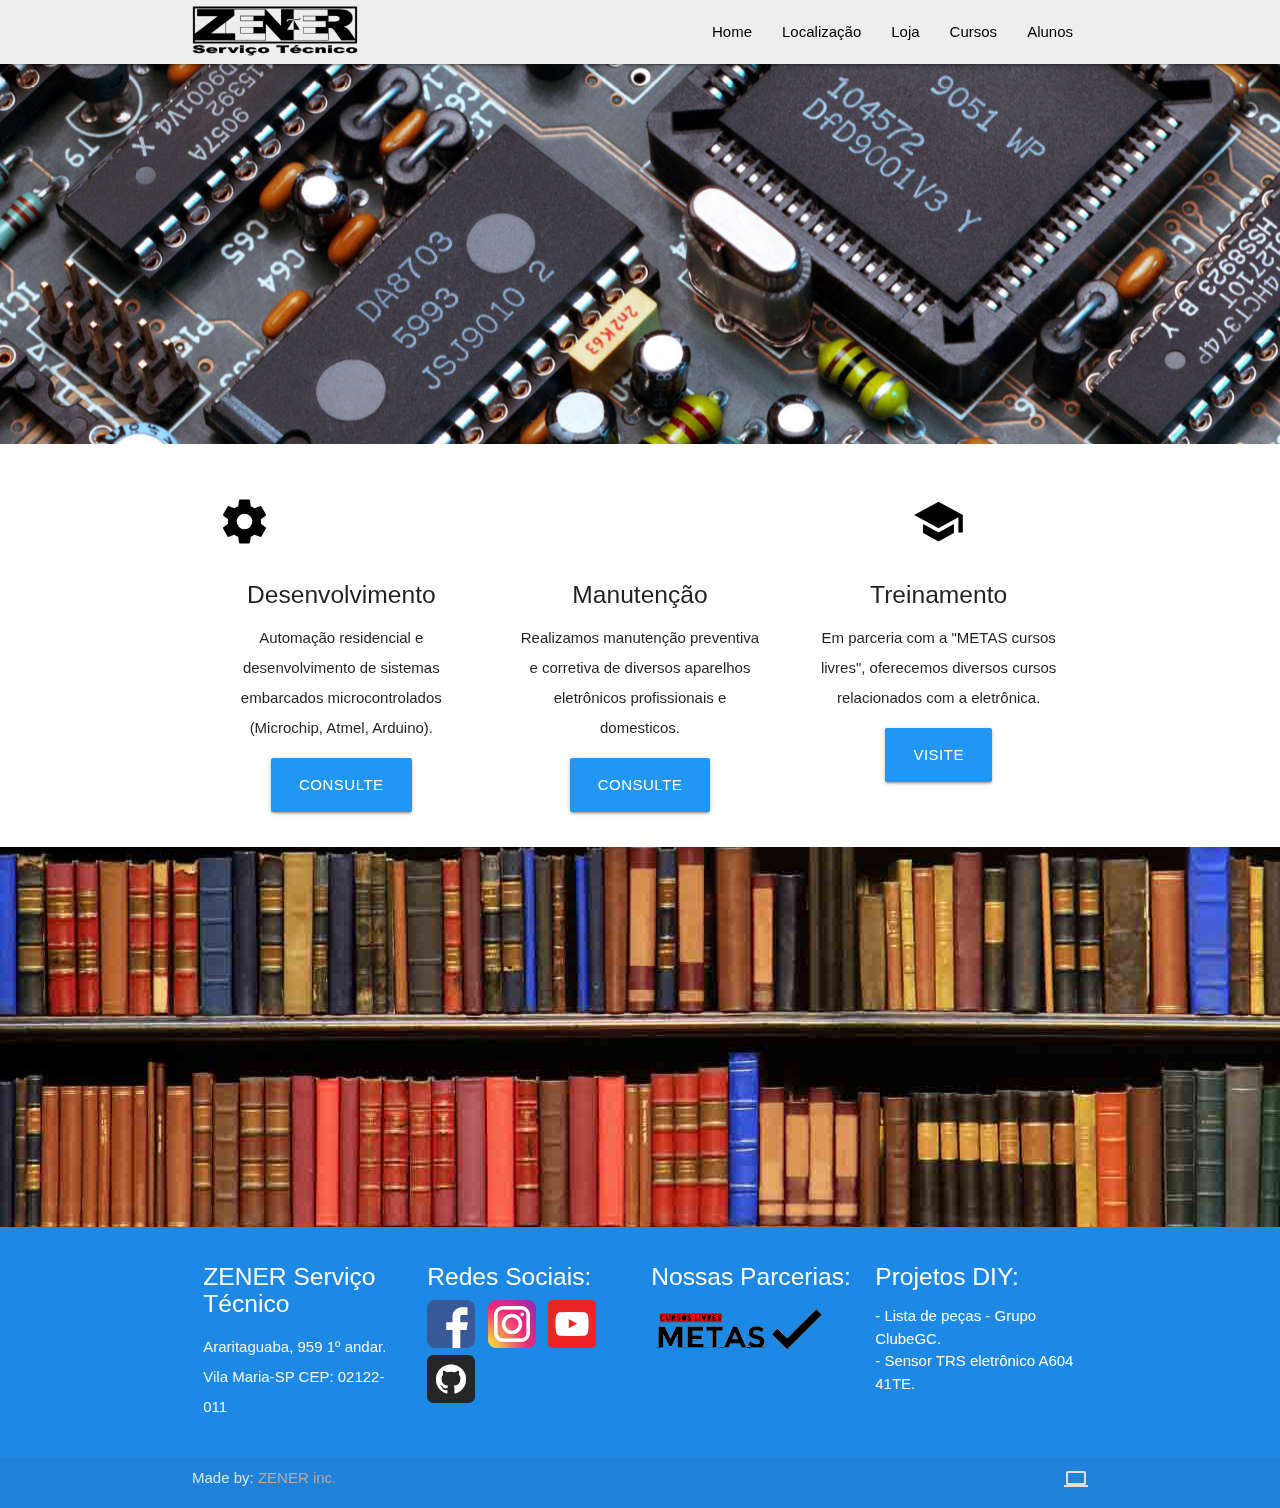
<file: index.html>
<!DOCTYPE html>
<html lang="pt-br">
<head>
  <meta http-equiv="Content-Type" content="text/html; charset=UTF-8"/>
  <meta name="viewport" content="width=device-width, initial-scale=1"/>
  <link rel="icon" href="favicon.png" sizes="32x32">
  <title>ZENER Serviço Técnico</title>
  <!-- CSS  -->
  <link href="https://fonts.googleapis.com/icon?family=Material+Icons" rel="stylesheet">
  <link href="css/materialize.css" type="text/css" rel="stylesheet" media="screen,projection"/>
  <link href="css/style.css" type="text/css" rel="stylesheet" media="screen,projection"/>
  <meta name="google-adsense-account" content="ca-pub-1745276745551762">
  <!-- Google tag (gtag.js) -->
<script async src="https://www.googletagmanager.com/gtag/js?id=G-77EPLT671Z"></script>
<script>
  window.dataLayer = window.dataLayer || [];
  function gtag(){dataLayer.push(arguments);}
  gtag('js', new Date());
  gtag('config', 'G-77EPLT671Z');
</script>
</head>
<body>
<div class="navbar-fixed">
  <nav class="grey lighten-3" role="navigation">
    <div class="nav-wrapper container">
      <a id="logo-container" href="#" class="brand-logo"><img alt="" src="zener_preto.png"></a>
      <ul class="right hide-on-med-and-down">
        <li><a href="../">Home</a></li>
        <li><a href="../localiza/">Localização</a></li>
        <li><a href="../loja">Loja</a></li>
        <li><a href="http://zenertec.duckdns.org:8008/moodle/">Cursos</a></li>
        <li><a href="http://zenertec.duckdns.org:8008/moodle/login/">Alunos</a></li>
      </ul>
      <a href="#" data-target="nav-mobile" class="sidenav-trigger black-text"><i class="material-icons">menu</i></a>
    </div>
  </nav>
</div>
 	  <ul id="nav-mobile" class="sidenav">
        <li><a href="../">Home</a></li>
        <li><a href="../localiza/">Localização</a></li>
        <li><a href="../loja">Loja</a></li>
        <li><a href="http://zenertec.duckdns.org:8008/moodle/">Cursos</a></li>
        <li><a href="http://zenertec.duckdns.org:8008/moodle/login/">Alunos</a></li>
      </ul>  <div id="index-banner" class="parallax-container valign-wrapper">
    <div class="section no-pad-bot">
      <div class="container">
        <div class="row center">
        <!-- 
          <h5 class="header col s12 light">Tecnologia</h5>
         -->
        </div>
      </div>
    </div>
    <div class="parallax"><img src="background1.jpg" alt="Unsplashed background img 1"></div>
  </div>


  <div class="container">
    <div class="section center">

      <!--   Icon Section   -->
      <div class="row">
        <div class="col s12 m4">
          <div class="icon-block">
            <h2 class="black-text"><i class="material-icons">settings_suggest</i></h2>
            <h5>Desenvolvimento</h5>
            <p class="light">Automação residencial e desenvolvimento de sistemas embarcados microcontrolados (Microchip, Atmel, Arduino).</p>
            <a href="https://api.whatsapp.com/send?phone=5511986219352" id="download-button" class="btn-large waves-effect waves-light blue">Consulte</a>
          </div>
        </div>

        <div class="col s12 m4">
          <div class="icon-block">
            <h2 class="black-text"><i class="material-icons">construction</i></h2>
            <h5>Manutenção</h5>
            <p class="light">Realizamos manutenção preventiva e corretiva de diversos aparelhos eletrônicos profissionais e domesticos.</p>
            <a href="https://api.whatsapp.com/send?phone=5511986219352" id="download-button" class="btn-large waves-effect waves-light blue">Consulte</a>
          </div>
        </div>

        <div class="col s12 m4">
          <div class="icon-block">
            <h2 class="black-text"><i class="material-icons">school</i></h2>
            <h5>Treinamento</h5>
            <p class="light">Em parceria com a "METAS cursos livres", oferecemos diversos cursos relacionados com a eletrônica.</p>
            <a href="http://zenertec.duckdns.org:8008/moodle/" id="download-button" class="btn-large waves-effect waves-light blue">Visite</a>
          </div>
        </div>
      </div>

    </div>
  </div>

  <div class="parallax-container valign-wrapper">
    <div class="section no-pad-bot">
      <div class="container">
        <div class="row center">
        <!-- 
          <h5 class="header col s12 light">Conhecimento</h5>
         -->
        </div>
      </div>
    </div>
    <div class="parallax"><img src="background2.jpg" alt="Unsplashed background img 2"></div>
  </div>
  <footer class="page-footer blue darken-1">
    <div class="container">
      <div class="row">
        <div class="col l3 s12">
          <h5 class="white-text">ZENER Serviço Técnico</h5>
          <p class="grey-text text-lighten-4">Araritaguaba, 959 1º andar. <br> Vila Maria-SP CEP: 02122-011</p>


        </div>
        <div class="col l3 s12">
          <h5 class="white-text">Redes Sociais:</h5>
          			<a href="https://web.facebook.com/zenerservitec"><img src="face.png"></a>&nbsp&nbsp
          			<a href="http://www.instagram.com/zenerservitec"><img src="insta.png"></a>&nbsp&nbsp
          			<a href="https://www.youtube.com/channel/UCY_xxL9vh6CUw9ws40qv7pQ"><img src="yutu.png"></a>&nbsp&nbsp
          			<a href="https://github.com/3du4rd0BM"><img src="github.png"></a>          			
        </div>
        <div class="col l3 s12">
          <h5 class="white-text">Nossas Parcerias:</h5>
          <ul>
            <li><img src="METAS CLARA TRANSPARENTE 50h.png"></li>
          </ul>
        </div>
        <div class="col l3 s12">
          <h5 class="white-text">Projetos DIY:</h5>
          <ul>
            <li><a class="white-text" href="../clubeGC">- Lista de peças - Grupo ClubeGC.</a></li>
            <li><a class="white-text" href="https://github.com/3du4rd0BM/Sensor-Eletronico-TRS-A604-41TE">- Sensor TRS eletrônico A604 41TE.</a></li>
          </ul>
        </div>
      </div>
    </div>
    <div class="footer-copyright">
      <div class="container">
      	Made by: <a class="brown-text text-lighten-3" href="http://zenertec.duckdns.org:8008">ZENER inc.</a>
      	<a class="grey-text text-lighten-2 right" href="#">
      		<i class="material-icons hide-on-med-and-up">smartphone</i>
      		<i class="material-icons hide-on-small-only hide-on-large-only">tablet</i>
      		<i class="material-icons hide-on-med-and-down">computer</i></a>
      </div>
    </div>
  </footer>


  <!--  Scripts-->
  <script src="https://code.jquery.com/jquery-2.1.1.min.js"></script>
  <script src="js/materialize.js"></script>
  <script src="js/init.js"></script>
  <script async src="https://pagead2.googlesyndication.com/pagead/js/adsbygoogle.js?client=ca-pub-1745276745551762"
     crossorigin="anonymous"></script>

  </body>
</html>
</file>
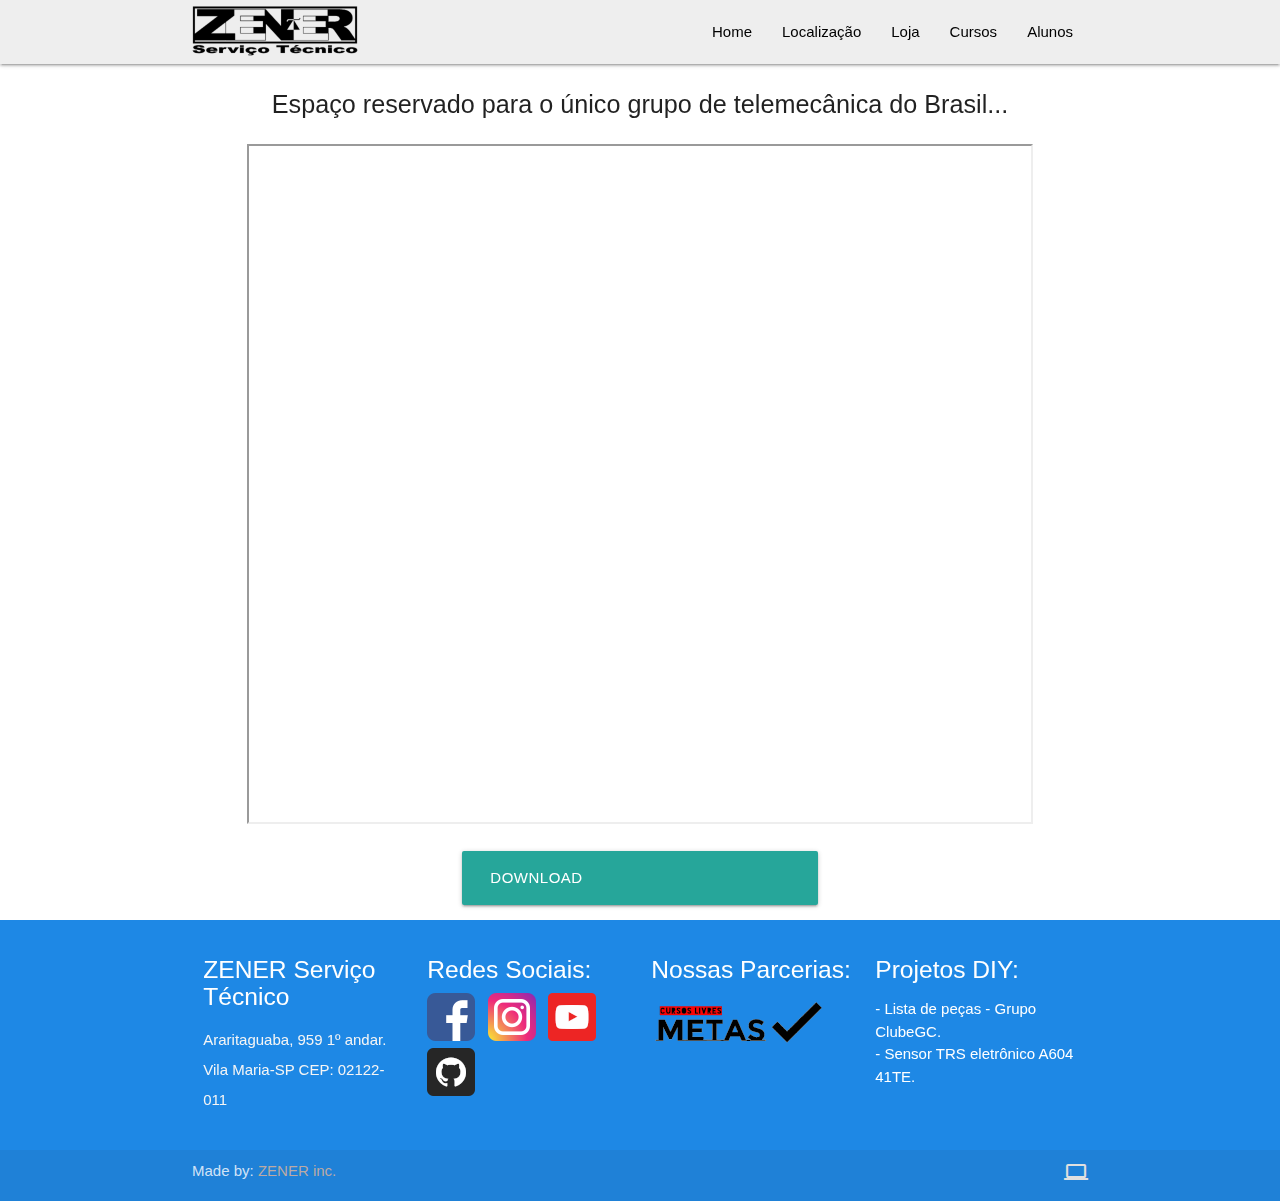
<file: clubeGC/index.html>
<!DOCTYPE html>
<html lang="pt-br">
<head>
  <meta http-equiv="Content-Type" content="text/html; charset=UTF-8"/>
  <meta name="viewport" content="width=device-width, initial-scale=1"/>
  <link rel="icon" href="../favicon.png" sizes="32x32">
  <title>ZENER Serviço Técnico</title>
  <!-- CSS  -->
  <link href="https://fonts.googleapis.com/icon?family=Material+Icons" rel="stylesheet">
  <link href="../css/materialize.css" type="text/css" rel="stylesheet" media="screen,projection"/>
  <link href="../css/style.css" type="text/css" rel="stylesheet" media="screen,projection"/>
  <meta name="google-adsense-account" content="ca-pub-1745276745551762">
  <!-- Google tag (gtag.js) -->
  <script async src="https://www.googletagmanager.com/gtag/js?id=G-77EPLT671Z"></script>
  <script>
    window.dataLayer = window.dataLayer || [];
    function gtag(){dataLayer.push(arguments);}
    gtag('js', new Date());
    gtag('config', 'G-77EPLT671Z');
  </script>
</head>
<body>
<div class="navbar-fixed">
  <nav class="grey lighten-3" role="navigation">
    <div class="nav-wrapper container">
      <a id="logo-container" href="#" class="brand-logo"><img alt="" src="../zener_preto.png"></a>
      <ul class="right hide-on-med-and-down">
        <li><a href="../">Home</a></li>
        <li><a href="../localiza/">Localização</a></li>
        <li><a href="../loja">Loja</a></li>
        <li><a href="http://zenertec.duckdns.org:8008/moodle/">Cursos</a></li>
        <li><a href="http://zenertec.duckdns.org:8008/moodle/login/">Alunos</a></li>
      </ul>
      <a href="#" data-target="nav-mobile" class="sidenav-trigger black-text"><i class="material-icons">menu</i></a>
    </div>
  </nav>
</div>
 	  <ul id="nav-mobile" class="sidenav">
        <li><a href="../">Home</a></li>
        <li><a href="../localiza/">Localização</a></li>
        <li><a href="../loja">Loja</a></li>
        <li><a href="http://zenertec.duckdns.org:8008/moodle/">Cursos</a></li>
        <li><a href="http://zenertec.duckdns.org:8008/moodle/login/">Alunos</a></li>
    </ul>
<!-- ------------------------------------------------------------------------------------------------------------------------ -->
  <div class="container center">
    <p class="flow-text">Espaço reservado para o único grupo de telemecânica do Brasil...</p>
    <div class="row center">
      <div class="col s12">
        <iframe src="https://drive.google.com/file/d/1ZiOyWGIn22EfIsT87KY9q95JgXOqoWfs/preview" width="90%" height="680" allow="autoplay"></iframe>
      </div>
    </div>
    <P>
      <a class="waves-effect waves-light btn-large" href="https://drive.usercontent.google.com/u/0/uc?id=1ZiOyWGIn22EfIsT87KY9q95JgXOqoWfs&export=download" target="_blank"><i class="material-icons right">download</i>Download</a>
    </P> 
  </div>
<!-- ------------------------------------------------------------------------------------------------------------------------ -->
<footer class="page-footer blue darken-1">
  <div class="container">
    <div class="row">
      <div class="col l3 s12">
        <h5 class="white-text">ZENER Serviço Técnico</h5>
        <p class="grey-text text-lighten-4">Araritaguaba, 959 1º andar. <br> Vila Maria-SP CEP: 02122-011</p>


      </div>
      <div class="col l3 s12">
        <h5 class="white-text">Redes Sociais:</h5>
              <a href="https://web.facebook.com/zenerservitec"><img src="../face.png"></a>&nbsp&nbsp
              <a href="http://www.instagram.com/zenerservitec"><img src="../insta.png"></a>&nbsp&nbsp
              <a href="https://www.youtube.com/channel/UCY_xxL9vh6CUw9ws40qv7pQ"><img src="../yutu.png"></a>&nbsp&nbsp
              <a href="https://github.com/3du4rd0BM"><img src="../github.png"></a>          			
      </div>
      <div class="col l3 s12">
        <h5 class="white-text">Nossas Parcerias:</h5>
        <ul>
          <li><img src="../METAS CLARA TRANSPARENTE 50h.png"></li>
        </ul>
      </div>
      <div class="col l3 s12">
        <h5 class="white-text">Projetos DIY:</h5>
        <ul>
          <li><a class="white-text" href="../clubeGC">- Lista de peças - Grupo ClubeGC.</a></li>
          <li><a class="white-text" href="https://github.com/3du4rd0BM/Sensor-Eletronico-TRS-A604-41TE">- Sensor TRS eletrônico A604 41TE.</a></li>
        </ul>
      </div>
    </div>
  </div>
  <div class="footer-copyright">
    <div class="container">
      Made by: <a class="brown-text text-lighten-3" href="http://zenertec.duckdns.org:8008">ZENER inc.</a>
      <a class="grey-text text-lighten-2 right" href="#">
        <i class="material-icons hide-on-med-and-up">smartphone</i>
        <i class="material-icons hide-on-small-only hide-on-large-only">tablet</i>
        <i class="material-icons hide-on-med-and-down">computer</i></a>
    </div>
  </div>
</footer>


<!--  Scripts-->
<script src="https://code.jquery.com/jquery-2.1.1.min.js"></script>
<script src="../js/materialize.js"></script>
<script src="../js/init.js"></script>
<script async src="https://pagead2.googlesyndication.com/pagead/js/adsbygoogle.js?client=ca-pub-1745276745551762"
   crossorigin="anonymous"></script>

</body>
</html>
</file>
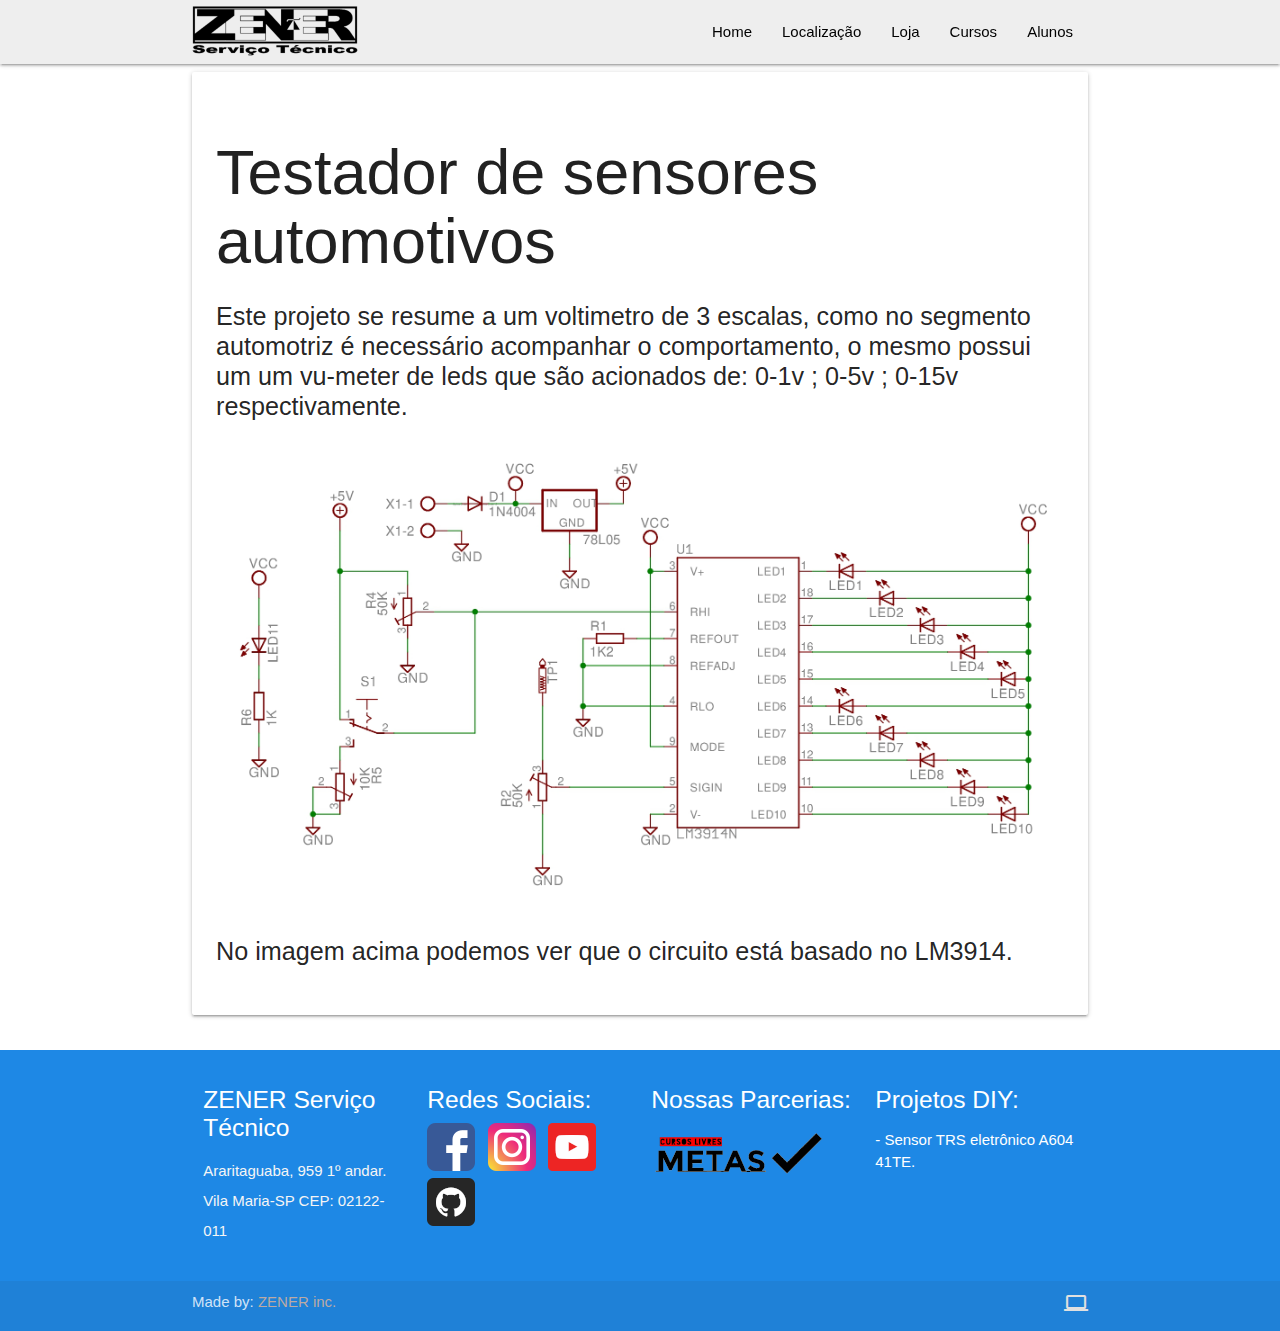
<file: lambda_tester/index.html>
<!DOCTYPE html>
<html lang="pt-br">
<head>
  <meta http-equiv="Content-Type" content="text/html; charset=UTF-8"/>
  <meta name="viewport" content="width=device-width, initial-scale=1"/>
  <link rel="icon" href="../favicon.png" sizes="32x32">
  <title>ZENER Serviço Técnico</title>
  <!-- CSS  -->
  <link href="https://fonts.googleapis.com/icon?family=Material+Icons" rel="stylesheet">
  <link href="../css/materialize.css" type="text/css" rel="stylesheet" media="screen,projection"/>
  <link href="../css/style.css" type="text/css" rel="stylesheet" media="screen,projection"/>
</head>
<body>
<div class="navbar-fixed">
  <nav class="grey lighten-3" role="navigation">
    <div class="nav-wrapper container">
      <a id="logo-container" href="#" class="brand-logo"><img alt="" src="../zener_preto.png"></a>
      <ul class="right hide-on-med-and-down">
        <li><a href="../">Home</a></li>
        <li><a href="../localiza/">Localização</a></li>
        <li><a href="https://zenertec.sualojaonline.app/">Loja</a></li>
        <li><a href="http://zenertec.duckdns.org:8008/moodle/">Cursos</a></li>
        <li><a href="http://zenertec.duckdns.org:8008/moodle/login/">Alunos</a></li>
      </ul>
      <a href="#" data-target="nav-mobile" class="sidenav-trigger black-text"><i class="material-icons">menu</i></a>
    </div>
  </nav>
</div>
 	  <ul id="nav-mobile" class="sidenav">
        <li><a href="../">Home</a></li>
        <li><a href="../localiza/">Localização</a></li>
        <li><a href="https://zenertec.sualojaonline.app/">Loja</a></li>
        <li><a href="http://zenertec.duckdns.org:8008/moodle/">Cursos</a></li>
        <li><a href="http://zenertec.duckdns.org:8008/moodle/login/">Alunos</a></li>
    </ul>

  <div class="container">
  	<!--CONTEUDO-->
    <div class="row">
      <div class="card-panel">
        <h1>Testador de sensores automotivos</h1>
        <p class="flow-text">
          Este projeto se resume a um voltimetro de 3 escalas, como no segmento automotriz é necessário acompanhar o comportamento, o mesmo possui um um vu-meter de leds que são acionados de: 0-1v ; 0-5v ; 0-15v respectivamente.
        </p>
        <img class="responsive-img" src="LM3914.jpg">
        <p class="flow-text">
          No imagem acima podemos ver que o circuito está basado no LM3914.
        </p>
      </div>
    </div>
    <!--CONTEUDO-->
  </div>
  <footer class="page-footer blue darken-1">
    <div class="container">
      <div class="row">
        <div class="col l3 s12">
          <h5 class="white-text">ZENER Serviço Técnico</h5>
          <p class="grey-text text-lighten-4">Araritaguaba, 959 1º andar. <br> Vila Maria-SP CEP: 02122-011</p>


        </div>
        <div class="col l3 s12">
          <h5 class="white-text">Redes Sociais:</h5>
          			<a href="https://web.facebook.com/zenerservitec"><img src="../face.png"></a>&nbsp&nbsp
          			<a href="http://www.instagram.com/zenerservitec"><img src="../insta.png"></a>&nbsp&nbsp
          			<a href="https://www.youtube.com/channel/UCY_xxL9vh6CUw9ws40qv7pQ"><img src="../yutu.png"></a>&nbsp&nbsp
          			<a href="https://github.com/3du4rd0BM"><img src="../github.png"></a>          			
        </div>
        <div class="col l3 s12">
          <h5 class="white-text">Nossas Parcerias:</h5>
          <ul>
            <li><img src="../METAS CLARA TRANSPARENTE 50h.png"></li>
          </ul>
        </div>
        <div class="col l3 s12">
          <h5 class="white-text">Projetos DIY:</h5>
          <ul>
            <li><a class="white-text" href="https://github.com/3du4rd0BM/Sensor-Eletronico-TRS-A604-41TE">- Sensor TRS eletrônico A604 41TE.</a></li>
          </ul>
        </div>
      </div>
    </div>
    <div class="footer-copyright">
      <div class="container">
      	Made by: <a class="brown-text text-lighten-3" href="http://zenertec.duckdns.org:8008">ZENER inc.</a>
      	<a class="grey-text text-lighten-2 right" href="#">
      		<i class="material-icons hide-on-med-and-up">smartphone</i>
      		<i class="material-icons hide-on-small-only hide-on-large-only">tablet</i>
      		<i class="material-icons hide-on-med-and-down">computer</i></a>
      </div>
    </div>
  </footer>


  <!--  Scripts-->
  <script src="https://code.jquery.com/jquery-2.1.1.min.js"></script>
  <script src="../js/materialize.js"></script>
  <script src="../js/init.js"></script>

  </body>
</html>
</file>
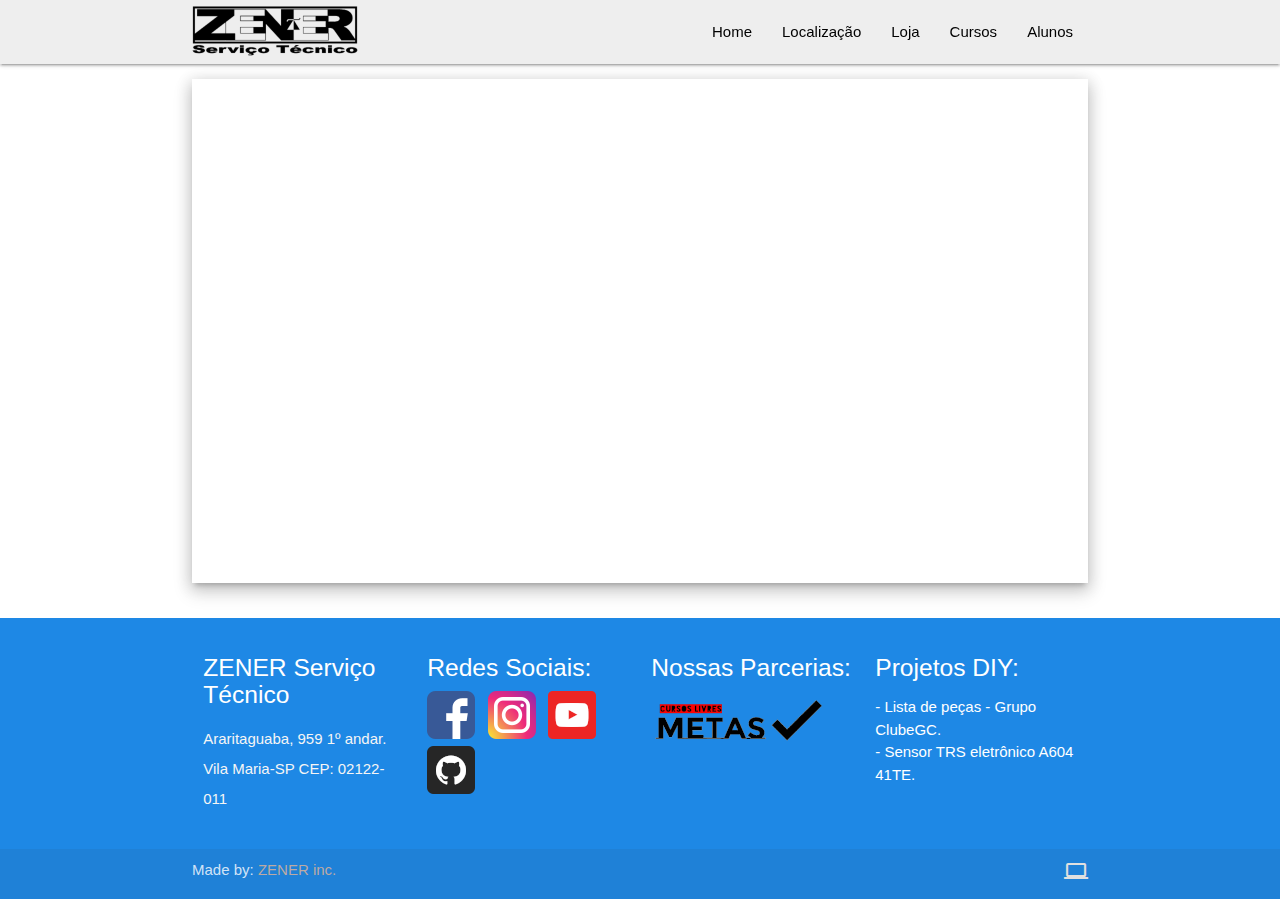
<file: localiza/index.html>
<!DOCTYPE html>
<html lang="pt-br">
<head>
  <meta http-equiv="Content-Type" content="text/html; charset=UTF-8"/>
  <meta name="viewport" content="width=device-width, initial-scale=1"/>
  <link rel="icon" href="../favicon.png" sizes="32x32">
  <title>ZENER Serviço Técnico</title>
  <!-- CSS  -->
  <link href="https://fonts.googleapis.com/icon?family=Material+Icons" rel="stylesheet">
  <link href="../css/materialize.css" type="text/css" rel="stylesheet" media="screen,projection"/>
  <link href="../css/style.css" type="text/css" rel="stylesheet" media="screen,projection"/>
  <meta name="google-adsense-account" content="ca-pub-1745276745551762">
  <!-- Google tag (gtag.js) -->
<script async src="https://www.googletagmanager.com/gtag/js?id=G-77EPLT671Z"></script>
<script>
  window.dataLayer = window.dataLayer || [];
  function gtag(){dataLayer.push(arguments);}
  gtag('js', new Date());
  gtag('config', 'G-77EPLT671Z');
</script>
</head>
<body>
<div class="navbar-fixed">
  <nav class="grey lighten-3" role="navigation">
    <div class="nav-wrapper container">
      <a id="logo-container" href="#" class="brand-logo"><img alt="" src="../zener_preto.png"></a>
      <ul class="right hide-on-med-and-down">
        <li><a href="../">Home</a></li>
        <li><a href="../localiza/">Localização</a></li>
        <li><a href="../loja">Loja</a></li>
        <li><a href="http://zenertec.duckdns.org:8008/moodle/">Cursos</a></li>
        <li><a href="http://zenertec.duckdns.org:8008/moodle/login/">Alunos</a></li>
      </ul>
      <a href="#" data-target="nav-mobile" class="sidenav-trigger black-text"><i class="material-icons">menu</i></a>
    </div>
  </nav>
</div>
 	  <ul id="nav-mobile" class="sidenav">
        <li><a href="../">Home</a></li>
        <li><a href="../localiza/">Localização</a></li>
        <li><a href="../loja">Loja</a></li>
        <li><a href="http://zenertec.duckdns.org:8008/moodle/">Cursos</a></li>
        <li><a href="http://zenertec.duckdns.org:8008/moodle/login/">Alunos</a></li>
      </ul>
  <div class="container center">
  	<div class="section">
  		<div class="row">
  			<div class="video-container hide-on-small-only z-depth-3">
            <iframe
            	src="https://www.google.com/maps/embed?pb=!1m18!1m12!1m3!1d3658.5391529785443!2d-46.586634223977455!3d-23.51310317883303!2m3!1f0!2f0!3f0!3m2!1i1024!2i768!4f13.1!3m3!1m2!1s0x94ce5f378c6b4841%3A0x92bc6b334d3c658e!2sR.%20Araritaguaba%2C%20959%20-%20Vila%20Maria%20Baixa%2C%20S%C3%A3o%20Paulo%20-%20SP%2C%2002122-011!5e0!3m2!1spt-BR!2sbr!4v1685862175777!5m2!1spt-BR!2sbr" 
            	width="600" 
            	height="450" 
            	style="border:0;" 
            	allowfullscreen="" 
            	loading="lazy" 
            	referrerpolicy="no-referrer-when-downgrade">
            </iframe>
        </div>
        <div class="hide-on-med-and-up center">
            <iframe
              class="z-depth-3"
            	src="https://www.google.com/maps/embed?pb=!1m18!1m12!1m3!1d3658.5391529785443!2d-46.586634223977455!3d-23.51310317883303!2m3!1f0!2f0!3f0!3m2!1i1024!2i768!4f13.1!3m3!1m2!1s0x94ce5f378c6b4841%3A0x92bc6b334d3c658e!2sR.%20Araritaguaba%2C%20959%20-%20Vila%20Maria%20Baixa%2C%20S%C3%A3o%20Paulo%20-%20SP%2C%2002122-011!5e0!3m2!1spt-BR!2sbr!4v1685862175777!5m2!1spt-BR!2sbr" 
            	width="380" 
            	height="580" 
            	style="border:0;" 
            	allowfullscreen="" 
            	loading="lazy" 
            	referrerpolicy="no-referrer-when-downgrade">
            </iframe>
        </div>
  		</div>
     </div>
  </div>
  <footer class="page-footer blue darken-1">
    <div class="container">
      <div class="row">
        <div class="col l3 s12">
          <h5 class="white-text">ZENER Serviço Técnico</h5>
          <p class="grey-text text-lighten-4">Araritaguaba, 959 1º andar. <br> Vila Maria-SP CEP: 02122-011</p>


        </div>
        <div class="col l3 s12">
          <h5 class="white-text">Redes Sociais:</h5>
          			<a href="https://web.facebook.com/zenerservitec"><img src="../face.png"></a>&nbsp&nbsp
          			<a href="http://www.instagram.com/zenerservitec"><img src="../insta.png"></a>&nbsp&nbsp
          			<a href="https://www.youtube.com/channel/UCY_xxL9vh6CUw9ws40qv7pQ"><img src="../yutu.png"></a>&nbsp&nbsp
          			<a href="https://github.com/3du4rd0BM"><img src="../github.png"></a>          			
        </div>
        <div class="col l3 s12">
          <h5 class="white-text">Nossas Parcerias:</h5>
          <ul>
            <li><img src="../METAS CLARA TRANSPARENTE 50h.png"></li>
          </ul>
        </div>
        <div class="col l3 s12">
          <h5 class="white-text">Projetos DIY:</h5>
          <ul>
            <li><a class="white-text" href="../clubeGC">- Lista de peças - Grupo ClubeGC.</a></li>
            <li><a class="white-text" href="https://github.com/3du4rd0BM/Sensor-Eletronico-TRS-A604-41TE">- Sensor TRS eletrônico A604 41TE.</a></li>
          </ul>
        </div>
      </div>
    </div>
    <div class="footer-copyright">
      <div class="container">
      	Made by: <a class="brown-text text-lighten-3" href="http://zenertec.duckdns.org:8008">ZENER inc.</a>
      	<a class="grey-text text-lighten-2 right" href="#">
      		<i class="material-icons hide-on-med-and-up">smartphone</i>
      		<i class="material-icons hide-on-small-only hide-on-large-only">tablet</i>
      		<i class="material-icons hide-on-med-and-down">computer</i></a>
      </div>
    </div>
  </footer>


  <!--  Scripts-->
  <script src="https://code.jquery.com/jquery-2.1.1.min.js"></script>
  <script src="../js/materialize.js"></script>
  <script src="../js/init.js"></script>
  <script async src="https://pagead2.googlesyndication.com/pagead/js/adsbygoogle.js?client=ca-pub-1745276745551762"
     crossorigin="anonymous"></script>

  </body>
</html>
</file>
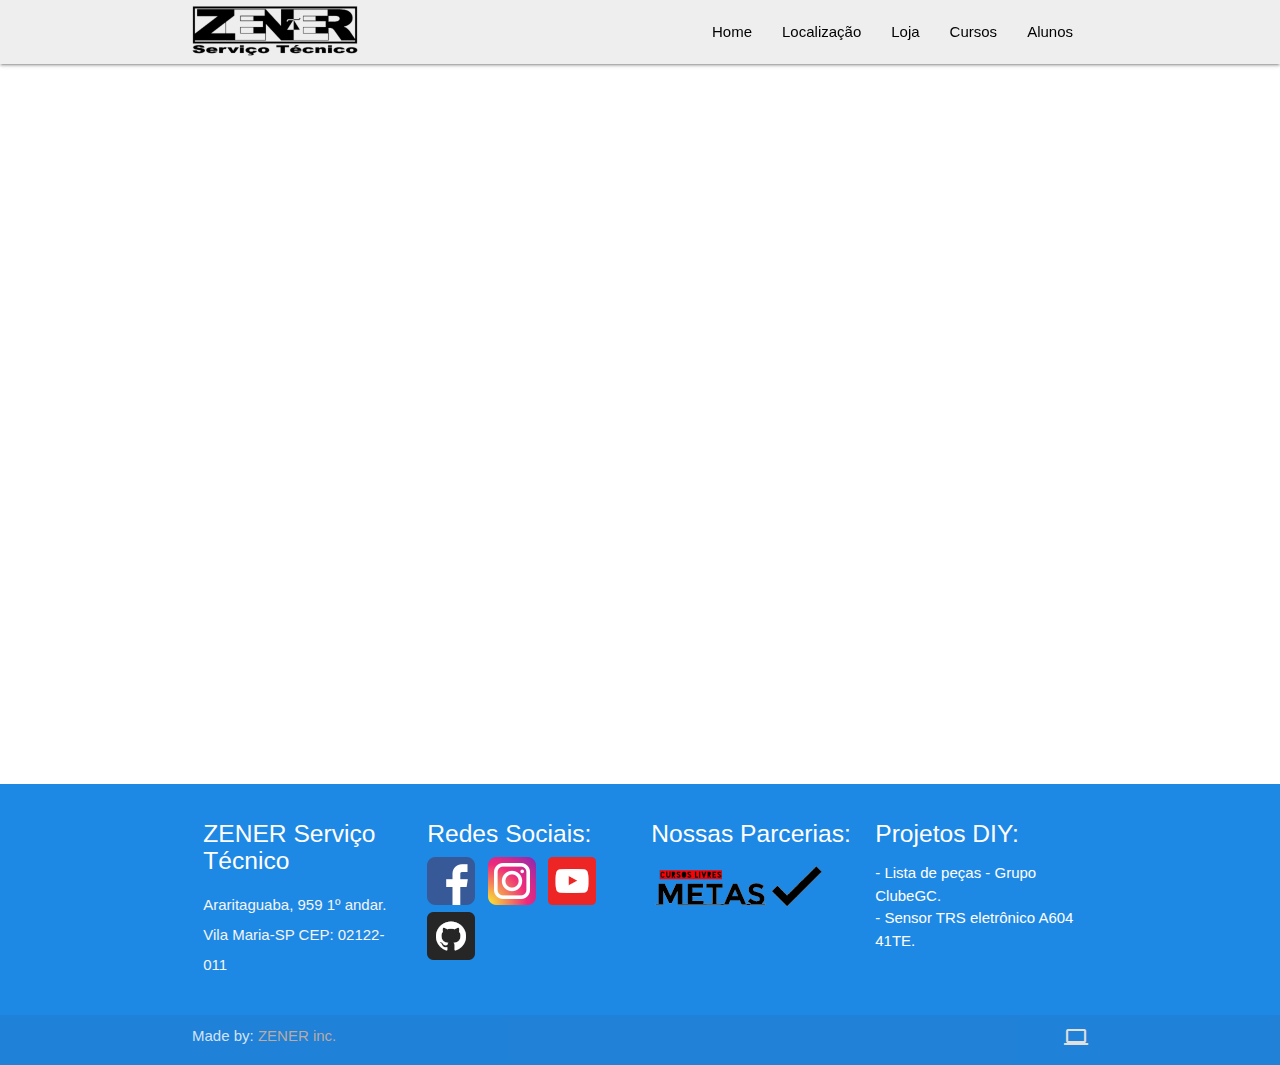
<file: loja/index.html>
<!DOCTYPE html>
<html lang="pt-br">
<head>
  <meta http-equiv="Content-Type" content="text/html; charset=UTF-8"/>
  <meta name="viewport" content="width=device-width, initial-scale=1"/>
  <link rel="icon" href="../favicon.png" sizes="32x32">
  <title>ZENER Serviço Técnico</title>
  <!-- CSS  -->
  <link href="https://fonts.googleapis.com/icon?family=Material+Icons" rel="stylesheet">
  <link href="../css/materialize.css" type="text/css" rel="stylesheet" media="screen,projection"/>
  <link href="../css/style.css" type="text/css" rel="stylesheet" media="screen,projection"/>
  <meta name="google-adsense-account" content="ca-pub-1745276745551762">
  <!-- Google tag (gtag.js) -->
<script async src="https://www.googletagmanager.com/gtag/js?id=G-77EPLT671Z"></script>
<script>
  window.dataLayer = window.dataLayer || [];
  function gtag(){dataLayer.push(arguments);}
  gtag('js', new Date());
  gtag('config', 'G-77EPLT671Z');
</script>
</head>
<body>
<div class="navbar-fixed">
  <nav class="grey lighten-3" role="navigation">
    <div class="nav-wrapper container">
      <a id="logo-container" href="#" class="brand-logo"><img alt="" src="../zener_preto.png"></a>
      <ul class="right hide-on-med-and-down">
        <li><a href="../">Home</a></li>
        <li><a href="../localiza/">Localização</a></li>
        <li><a href="../loja">Loja</a></li>
        <li><a href="http://zenertec.duckdns.org:8008/moodle/">Cursos</a></li>
        <li><a href="http://zenertec.duckdns.org:8008/moodle/login/">Alunos</a></li>
      </ul>
      <a href="#" data-target="nav-mobile" class="sidenav-trigger black-text"><i class="material-icons">menu</i></a>
    </div>
  </nav>
</div>
 	  <ul id="nav-mobile" class="sidenav">
        <li><a href="../">Home</a></li>
        <li><a href="../localiza/">Localização</a></li>
        <li><a href="../loja">Loja</a></li>
        <li><a href="http://zenertec.duckdns.org:8008/moodle/">Cursos</a></li>
        <li><a href="http://zenertec.duckdns.org:8008/moodle/login/">Alunos</a></li>
      </ul>
  <div class="video-container hide-on-small-only">
  			<iframe
          src="https://zenertec.sualojaonline.app/"
          title="loja"
          width="1270"
          height="1330"
          style="border:0;"
          allowfullscreen="" 
          loading="lazy" 
          referrerpolicy="no-referrer-when-downgrade">
          >
        </iframe>
  </div>
  <div class="center hide-on-med-and-up">
    <iframe
      src="https://zenertec.sualojaonline.app/"
      title="loja"
      width="400"
      height="680"
      style="border:0;"
      allowfullscreen="" 
      loading="lazy" 
      referrerpolicy="no-referrer-when-downgrade">
      >
    </iframe>
</div>

  <footer class="page-footer blue darken-1">
    <div class="container">
      <div class="row">
        <div class="col l3 s12">
          <h5 class="white-text">ZENER Serviço Técnico</h5>
          <p class="grey-text text-lighten-4">Araritaguaba, 959 1º andar. <br> Vila Maria-SP CEP: 02122-011</p>


        </div>
        <div class="col l3 s12">
          <h5 class="white-text">Redes Sociais:</h5>
          			<a href="https://web.facebook.com/zenerservitec"><img src="../face.png"></a>&nbsp&nbsp
          			<a href="http://www.instagram.com/zenerservitec"><img src="../insta.png"></a>&nbsp&nbsp
          			<a href="https://www.youtube.com/channel/UCY_xxL9vh6CUw9ws40qv7pQ"><img src="../yutu.png"></a>&nbsp&nbsp
          			<a href="https://github.com/3du4rd0BM"><img src="../github.png"></a>          			
        </div>
        <div class="col l3 s12">
          <h5 class="white-text">Nossas Parcerias:</h5>
          <ul>
            <li><img src="../METAS CLARA TRANSPARENTE 50h.png"></li>
          </ul>
        </div>
        <div class="col l3 s12">
          <h5 class="white-text">Projetos DIY:</h5>
          <ul>
            <li><a class="white-text" href="../clubeGC">- Lista de peças - Grupo ClubeGC.</a></li>
            <li><a class="white-text" href="https://github.com/3du4rd0BM/Sensor-Eletronico-TRS-A604-41TE">- Sensor TRS eletrônico A604 41TE.</a></li>
          </ul>
        </div>
      </div>
    </div>
    <div class="footer-copyright">
      <div class="container">
      	Made by: <a class="brown-text text-lighten-3" href="http://zenertec.duckdns.org:8008">ZENER inc.</a>
      	<a class="grey-text text-lighten-2 right" href="#">
      		<i class="material-icons hide-on-med-and-up">smartphone</i>
      		<i class="material-icons hide-on-small-only hide-on-large-only">tablet</i>
      		<i class="material-icons hide-on-med-and-down">computer</i></a>
      </div>
    </div>
  </footer>


  <!--  Scripts-->
  <script src="https://code.jquery.com/jquery-2.1.1.min.js"></script>
  <script src="../js/materialize.js"></script>
  <script src="../js/init.js"></script>
  <script async src="https://pagead2.googlesyndication.com/pagead/js/adsbygoogle.js?client=ca-pub-1745276745551762"
     crossorigin="anonymous"></script>

  </body>
</html>
</file>
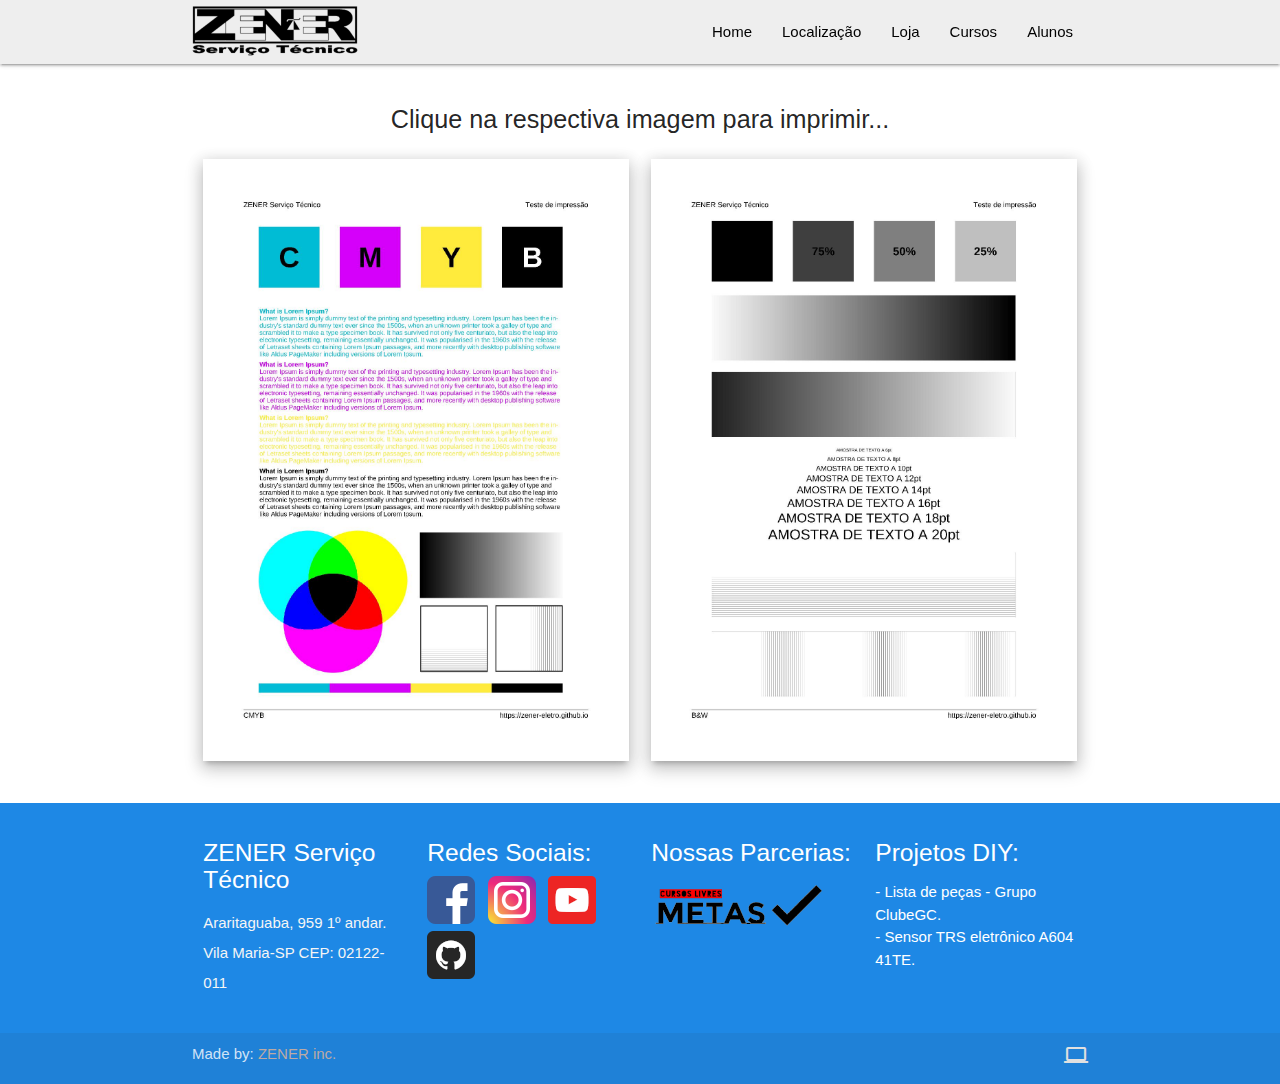
<file: printest/index.html>
<!DOCTYPE html>
<html lang="pt-br">
<head>
  <meta http-equiv="Content-Type" content="text/html; charset=UTF-8"/>
  <meta name="viewport" content="width=device-width, initial-scale=1"/>
  <link rel="icon" href="../favicon.png" sizes="32x32">
  <title>ZENER | Teste de Impressão</title>
  <!-- CSS  -->
  <link href="https://fonts.googleapis.com/icon?family=Material+Icons" rel="stylesheet">
  <link href="../css/materialize.css" type="text/css" rel="stylesheet" media="screen,projection"/>
  <link href="../css/style.css" type="text/css" rel="stylesheet" media="screen,projection"/>
  <meta name="google-adsense-account" content="ca-pub-1745276745551762">
  <!-- Google tag (gtag.js) -->
  <script async src="https://www.googletagmanager.com/gtag/js?id=G-77EPLT671Z"></script>
  <script>
    window.dataLayer = window.dataLayer || [];
    function gtag(){dataLayer.push(arguments);}
    gtag('js', new Date());
    gtag('config', 'G-77EPLT671Z');
  </script>
</head>
<body>
<div class="navbar-fixed">
  <nav class="grey lighten-3" role="navigation">
    <div class="nav-wrapper container">
      <a id="logo-container" href="#" class="brand-logo"><img alt="" src="../zener_preto.png"></a>
      <ul class="right hide-on-med-and-down">
        <li><a href="../">Home</a></li>
        <li><a href="../localiza/">Localização</a></li>
        <li><a href="../loja">Loja</a></li>
        <li><a href="http://zenertec.duckdns.org:8008/moodle/">Cursos</a></li>
        <li><a href="http://zenertec.duckdns.org:8008/moodle/login/">Alunos</a></li>
      </ul>
      <a href="#" data-target="nav-mobile" class="sidenav-trigger black-text"><i class="material-icons">menu</i></a>
    </div>
  </nav>
</div>
 	  <ul id="nav-mobile" class="sidenav">
        <li><a href="../">Home</a></li>
        <li><a href="../localiza/">Localização</a></li>
        <li><a href="../loja">Loja</a></li>
        <li><a href="http://zenertec.duckdns.org:8008/moodle/">Cursos</a></li>
        <li><a href="http://zenertec.duckdns.org:8008/moodle/login/">Alunos</a></li>
    </ul>
<!-- ------------------------------------------------------------------------------------------------------------------------ -->
  <div class="container">
    <div class="row section">
      <div class="col s12 center">
        <p class="flow-text">Clique na respectiva imagem para imprimir...</p>
      </div>
      <div class="col s12 m6">
        <a href="CMYB.pdf"><img class="responsive-img z-depth-3" src="CMYB.jpg"></a>
      </div>
      <div class="col s12 m6">
        <a href="B&W.pdf"><img class="responsive-img z-depth-3" src="B&W.jpg"></a>
      </div>
      
    </div>   
  </div> 
<!-- ------------------------------------------------------------------------------------------------------------------------ -->
  <footer class="page-footer blue darken-1">
    <div class="container">
      <div class="row">
        <div class="col l3 s12">
          <h5 class="white-text">ZENER Serviço Técnico</h5>
          <p class="grey-text text-lighten-4">Araritaguaba, 959 1º andar. <br> Vila Maria-SP CEP: 02122-011</p>


        </div>
        <div class="col l3 s12">
          <h5 class="white-text">Redes Sociais:</h5>
          			<a href="https://web.facebook.com/zenerservitec"><img src="../face.png"></a>&nbsp&nbsp
          			<a href="http://www.instagram.com/zenerservitec"><img src="../insta.png"></a>&nbsp&nbsp
          			<a href="https://www.youtube.com/channel/UCY_xxL9vh6CUw9ws40qv7pQ"><img src="../yutu.png"></a>&nbsp&nbsp
          			<a href="https://github.com/3du4rd0BM"><img src="../github.png"></a>          			
        </div>
        <div class="col l3 s12">
          <h5 class="white-text">Nossas Parcerias:</h5>
          <ul>
            <li><img src="../METAS CLARA TRANSPARENTE 50h.png"></li>
          </ul>
        </div>
        <div class="col l3 s12">
          <h5 class="white-text">Projetos DIY:</h5>
          <ul>
            <li><a class="white-text" href="../clubeGC">- Lista de peças - Grupo ClubeGC.</a></li>
            <li><a class="white-text" href="https://github.com/3du4rd0BM/Sensor-Eletronico-TRS-A604-41TE">- Sensor TRS eletrônico A604 41TE.</a></li>
          </ul>
        </div>
      </div>
    </div>
    <div class="footer-copyright">
      <div class="container">
      	Made by: <a class="brown-text text-lighten-3" href="http://zenertec.duckdns.org:8008">ZENER inc.</a>
      	<a class="grey-text text-lighten-2 right" href="#">
      		<i class="material-icons hide-on-med-and-up">smartphone</i>
      		<i class="material-icons hide-on-small-only hide-on-large-only">tablet</i>
      		<i class="material-icons hide-on-med-and-down">computer</i></a>
      </div>
    </div>
  </footer>


  <!--  Scripts-->
  <script src="https://code.jquery.com/jquery-2.1.1.min.js"></script>
  <script src="../js/materialize.js"></script>
  <script src="../js/init.js"></script>
  <script async src="https://pagead2.googlesyndication.com/pagead/js/adsbygoogle.js?client=ca-pub-1745276745551762"
     crossorigin="anonymous"></script>

  </body>
</html>
</file>
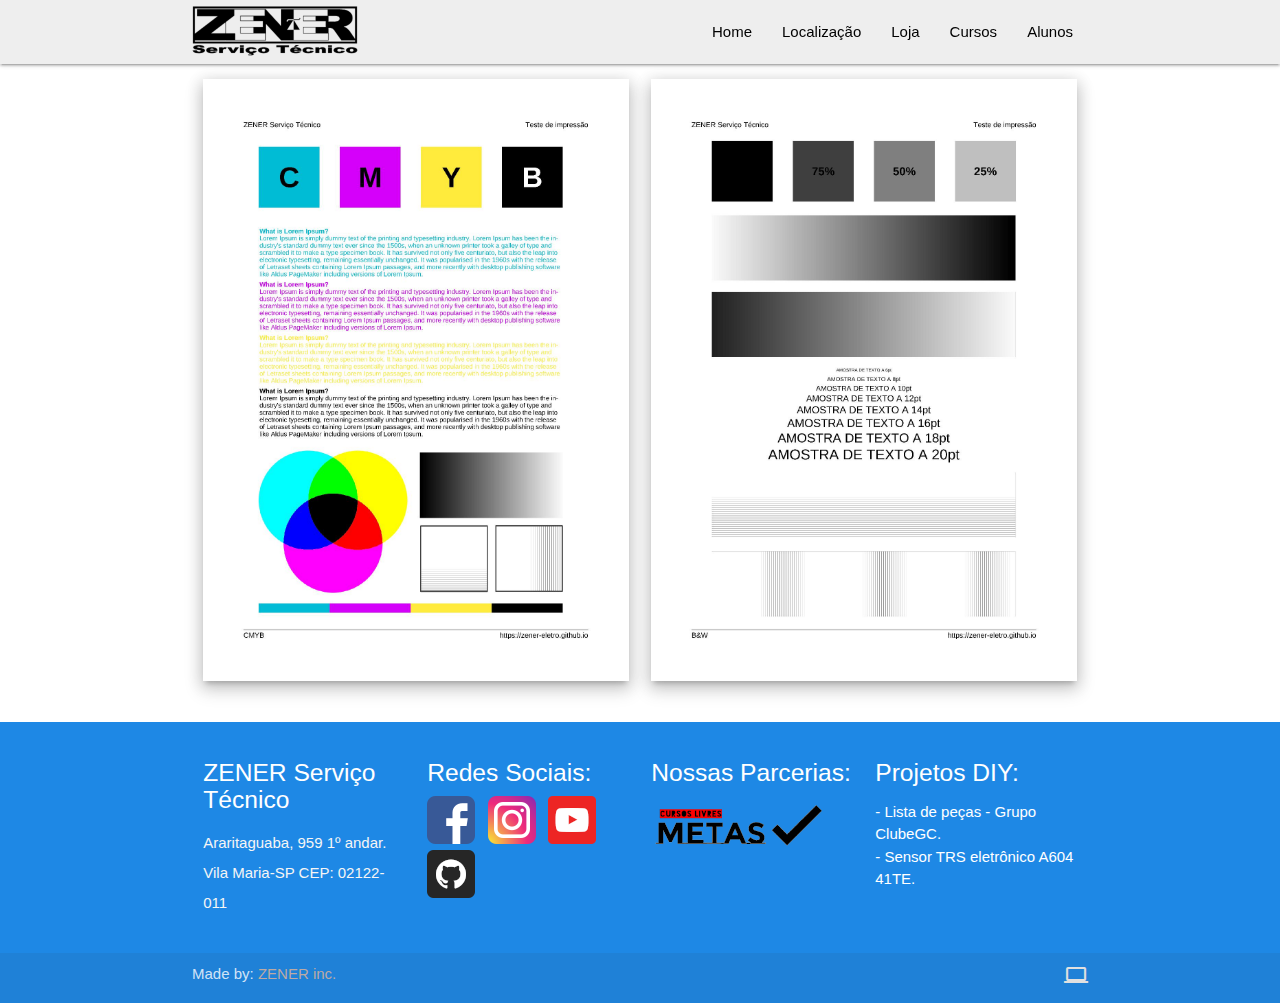
<file: Printtest/index.html>
<!DOCTYPE html>
<html lang="pt-br">
<head>
  <meta http-equiv="Content-Type" content="text/html; charset=UTF-8"/>
  <meta name="viewport" content="width=device-width, initial-scale=1"/>
  <link rel="icon" href="../favicon.png" sizes="32x32">
  <title>ZENER Serviço Técnico</title>
  <!-- CSS  -->
  <link href="https://fonts.googleapis.com/icon?family=Material+Icons" rel="stylesheet">
  <link href="../css/materialize.css" type="text/css" rel="stylesheet" media="screen,projection"/>
  <link href="../css/style.css" type="text/css" rel="stylesheet" media="screen,projection"/>
  <meta name="google-adsense-account" content="ca-pub-1745276745551762">
  <!-- Google tag (gtag.js) -->
  <script async src="https://www.googletagmanager.com/gtag/js?id=G-77EPLT671Z"></script>
  <script>
    window.dataLayer = window.dataLayer || [];
    function gtag(){dataLayer.push(arguments);}
    gtag('js', new Date());
    gtag('config', 'G-77EPLT671Z');
  </script>
</head>
<body>
<div class="navbar-fixed">
  <nav class="grey lighten-3" role="navigation">
    <div class="nav-wrapper container">
      <a id="logo-container" href="#" class="brand-logo"><img alt="" src="../zener_preto.png"></a>
      <ul class="right hide-on-med-and-down">
        <li><a href="../">Home</a></li>
        <li><a href="../localiza/">Localização</a></li>
        <li><a href="../loja">Loja</a></li>
        <li><a href="http://zenertec.duckdns.org:8008/moodle/">Cursos</a></li>
        <li><a href="http://zenertec.duckdns.org:8008/moodle/login/">Alunos</a></li>
      </ul>
      <a href="#" data-target="nav-mobile" class="sidenav-trigger black-text"><i class="material-icons">menu</i></a>
    </div>
  </nav>
</div>
 	  <ul id="nav-mobile" class="sidenav">
        <li><a href="../">Home</a></li>
        <li><a href="../localiza/">Localização</a></li>
        <li><a href="../loja">Loja</a></li>
        <li><a href="http://zenertec.duckdns.org:8008/moodle/">Cursos</a></li>
        <li><a href="http://zenertec.duckdns.org:8008/moodle/login/">Alunos</a></li>
    </ul>
<!-- ------------------------------------------------------------------------------------------------------------------------ -->
  <div class="container">
    <div class="row section">
      <div class="col s12 m6">
        <a href="CMYB.pdf"><img class="responsive-img z-depth-3" src="CMYB.jpg"></a>
      </div>
      <div class="col s12 m6">
        <a href="B&W.pdf"><img class="responsive-img z-depth-3" src="B&W.jpg"></a>
      </div>
      
    </div>   
  </div> 
<!-- ------------------------------------------------------------------------------------------------------------------------ -->
  <footer class="page-footer blue darken-1">
    <div class="container">
      <div class="row">
        <div class="col l3 s12">
          <h5 class="white-text">ZENER Serviço Técnico</h5>
          <p class="grey-text text-lighten-4">Araritaguaba, 959 1º andar. <br> Vila Maria-SP CEP: 02122-011</p>


        </div>
        <div class="col l3 s12">
          <h5 class="white-text">Redes Sociais:</h5>
          			<a href="https://web.facebook.com/zenerservitec"><img src="../face.png"></a>&nbsp&nbsp
          			<a href="http://www.instagram.com/zenerservitec"><img src="../insta.png"></a>&nbsp&nbsp
          			<a href="https://www.youtube.com/channel/UCY_xxL9vh6CUw9ws40qv7pQ"><img src="../yutu.png"></a>&nbsp&nbsp
          			<a href="https://github.com/3du4rd0BM"><img src="../github.png"></a>          			
        </div>
        <div class="col l3 s12">
          <h5 class="white-text">Nossas Parcerias:</h5>
          <ul>
            <li><img src="../METAS CLARA TRANSPARENTE 50h.png"></li>
          </ul>
        </div>
        <div class="col l3 s12">
          <h5 class="white-text">Projetos DIY:</h5>
          <ul>
            <li><a class="white-text" href="../clubeGC">- Lista de peças - Grupo ClubeGC.</a></li>
            <li><a class="white-text" href="https://github.com/3du4rd0BM/Sensor-Eletronico-TRS-A604-41TE">- Sensor TRS eletrônico A604 41TE.</a></li>
          </ul>
        </div>
      </div>
    </div>
    <div class="footer-copyright">
      <div class="container">
      	Made by: <a class="brown-text text-lighten-3" href="http://zenertec.duckdns.org:8008">ZENER inc.</a>
      	<a class="grey-text text-lighten-2 right" href="#">
      		<i class="material-icons hide-on-med-and-up">smartphone</i>
      		<i class="material-icons hide-on-small-only hide-on-large-only">tablet</i>
      		<i class="material-icons hide-on-med-and-down">computer</i></a>
      </div>
    </div>
  </footer>


  <!--  Scripts-->
  <script src="https://code.jquery.com/jquery-2.1.1.min.js"></script>
  <script src="../js/materialize.js"></script>
  <script src="../js/init.js"></script>
  <script async src="https://pagead2.googlesyndication.com/pagead/js/adsbygoogle.js?client=ca-pub-1745276745551762"
     crossorigin="anonymous"></script>

  </body>
</html>
</file>
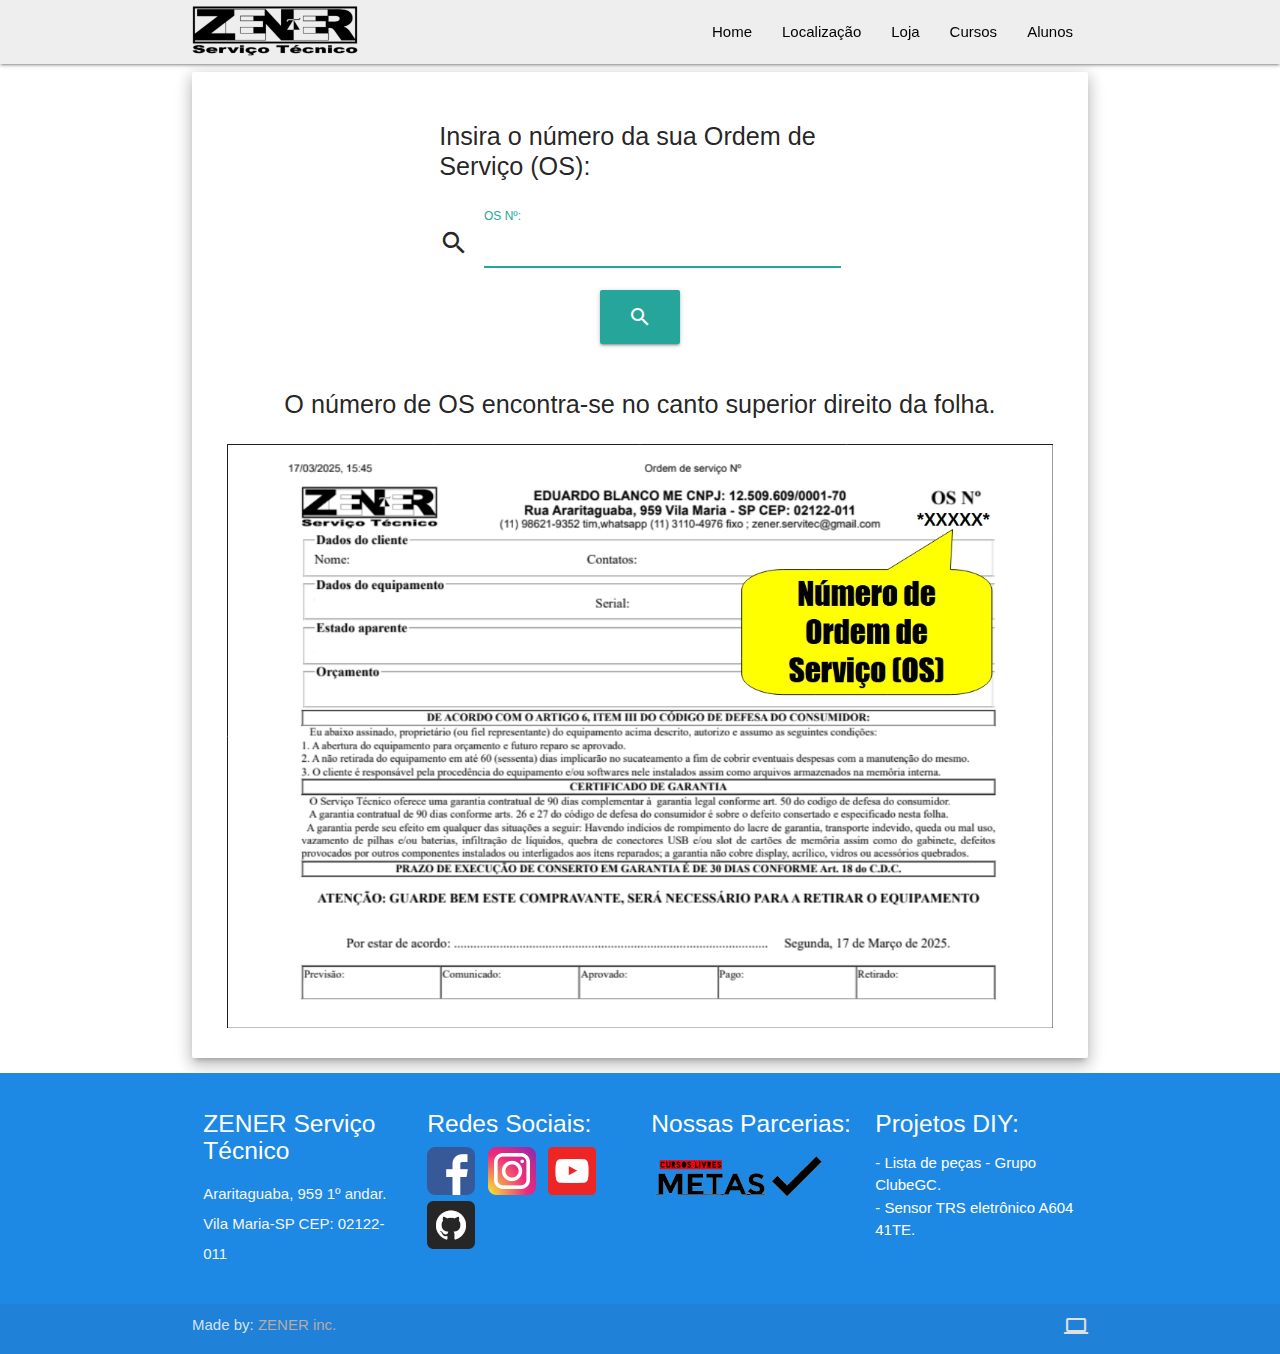
<file: test/index.html>
<!DOCTYPE html>
<html lang="pt-br">
<head>
  <meta http-equiv="Content-Type" content="text/html; charset=UTF-8"/>
  <meta name="viewport" content="width=device-width, initial-scale=1"/>
  <link rel="icon" href="../favicon.png" sizes="32x32">
  <title>ZENER Serviço Técnico</title>
  <!-- CSS  -->
  <link href="https://fonts.googleapis.com/icon?family=Material+Icons" rel="stylesheet">
  <link href="../css/materialize.css" type="text/css" rel="stylesheet" media="screen,projection"/>
  <link href="../css/style.css" type="text/css" rel="stylesheet" media="screen,projection"/>
  <meta name="google-adsense-account" content="ca-pub-1745276745551762">
  <!-- Google tag (gtag.js) -->
  <script async src="https://www.googletagmanager.com/gtag/js?id=G-77EPLT671Z"></script>
  <script>
    window.dataLayer = window.dataLayer || [];
    function gtag(){dataLayer.push(arguments);}
    gtag('js', new Date());
    gtag('config', 'G-77EPLT671Z');
  </script>
</head>
<body>
<div class="navbar-fixed">
  <nav class="grey lighten-3" role="navigation">
    <div class="nav-wrapper container">
      <a id="logo-container" href="#" class="brand-logo"><img alt="" src="../zener_preto.png"></a>
      <ul class="right hide-on-med-and-down">
        <li><a href="../">Home</a></li>
        <li><a href="../localiza/">Localização</a></li>
        <li><a href="../loja">Loja</a></li>
        <li><a href="http://zenertec.duckdns.org:8008/moodle/">Cursos</a></li>
        <li><a href="http://zenertec.duckdns.org:8008/moodle/login/">Alunos</a></li>
      </ul>
      <a href="#" data-target="nav-mobile" class="sidenav-trigger black-text"><i class="material-icons">menu</i></a>
    </div>
  </nav>
</div>
 	  <ul id="nav-mobile" class="sidenav">
        <li><a href="../">Home</a></li>
        <li><a href="../localiza/">Localização</a></li>
        <li><a href="../loja">Loja</a></li>
        <li><a href="http://zenertec.duckdns.org:8008/moodle/">Cursos</a></li>
        <li><a href="http://zenertec.duckdns.org:8008/moodle/login/">Alunos</a></li>
    </ul>
<!-- ------------------------------------------------------------------------------------------------------------------------ -->
  <div class="container">
    <div class="row card-panel z-depth-3">
      <div class="col s12 m2 l3">
      </div>
      <div class="col s12 m8 l6">
        <p class="flow-text">
          Insira o número da sua Ordem de Serviço (OS):
        </p>
        <form enctype="multipart/formdata" method="get">
          <div class="row">
            <div class="input-field col s12">
              <i class="material-icons prefix">search</i>
              <input id="icon_prefix" type="text" class="validate" autofocus>
              <label for="icon_prefix">OS Nº:</label>
            </div>
            <div class="col s12 center">
              <button type="submit" name="search" class="btn-large"><i class="material-icons size-15">search</i></button>
            </div>
          </div>
        </form>
      </div>
      <div class="col s12 m2 l3">
      </div>
      <div class="col s12 center">
        <p class="flow-text">O número de OS encontra-se no canto superior direito da folha.</p>
        <img class="responsive-img" src="n_os.jpg">
      </div>
      
    </div>   
  </div> 
<!-- ------------------------------------------------------------------------------------------------------------------------ -->
  <footer class="page-footer blue darken-1">
    <div class="container">
      <div class="row">
        <div class="col l3 s12">
          <h5 class="white-text">ZENER Serviço Técnico</h5>
          <p class="grey-text text-lighten-4">Araritaguaba, 959 1º andar. <br> Vila Maria-SP CEP: 02122-011</p>


        </div>
        <div class="col l3 s12">
          <h5 class="white-text">Redes Sociais:</h5>
          			<a href="https://web.facebook.com/zenerservitec"><img src="../face.png"></a>&nbsp&nbsp
          			<a href="http://www.instagram.com/zenerservitec"><img src="../insta.png"></a>&nbsp&nbsp
          			<a href="https://www.youtube.com/channel/UCY_xxL9vh6CUw9ws40qv7pQ"><img src="../yutu.png"></a>&nbsp&nbsp
          			<a href="https://github.com/3du4rd0BM"><img src="../github.png"></a>          			
        </div>
        <div class="col l3 s12">
          <h5 class="white-text">Nossas Parcerias:</h5>
          <ul>
            <li><img src="../METAS CLARA TRANSPARENTE 50h.png"></li>
          </ul>
        </div>
        <div class="col l3 s12">
          <h5 class="white-text">Projetos DIY:</h5>
          <ul>
            <li><a class="white-text" href="../clubeGC">- Lista de peças - Grupo ClubeGC.</a></li>
            <li><a class="white-text" href="https://github.com/3du4rd0BM/Sensor-Eletronico-TRS-A604-41TE">- Sensor TRS eletrônico A604 41TE.</a></li>
          </ul>
        </div>
      </div>
    </div>
    <div class="footer-copyright">
      <div class="container">
      	Made by: <a class="brown-text text-lighten-3" href="http://zenertec.duckdns.org:8008">ZENER inc.</a>
      	<a class="grey-text text-lighten-2 right" href="#">
      		<i class="material-icons hide-on-med-and-up">smartphone</i>
      		<i class="material-icons hide-on-small-only hide-on-large-only">tablet</i>
      		<i class="material-icons hide-on-med-and-down">computer</i></a>
      </div>
    </div>
  </footer>


  <!--  Scripts-->
  <script src="https://code.jquery.com/jquery-2.1.1.min.js"></script>
  <script src="../js/materialize.js"></script>
  <script src="../js/init.js"></script>
  <script async src="https://pagead2.googlesyndication.com/pagead/js/adsbygoogle.js?client=ca-pub-1745276745551762"
     crossorigin="anonymous"></script>

  </body>
</html>
</file>
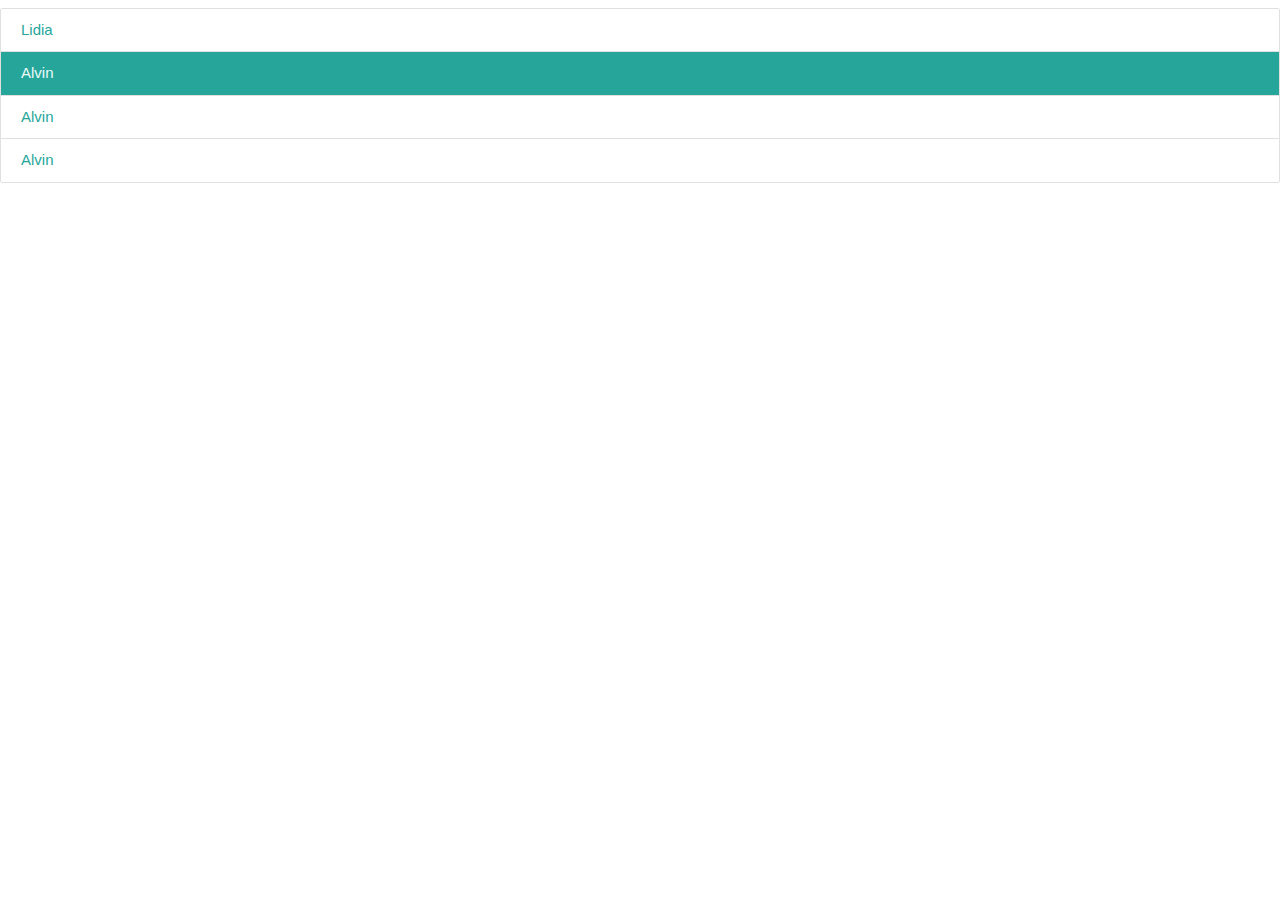
<file: test/lista.html>
<!DOCTYPE html>
<html lang="pt-br">
<head>
  <meta http-equiv="Content-Type" content="text/html; charset=UTF-8"/>
  <meta name="viewport" content="width=device-width, initial-scale=1"/>
  <!-- CSS  -->
  <link href="https://fonts.googleapis.com/icon?family=Material+Icons" rel="stylesheet">
  <link href="../css/materialize.css" type="text/css" rel="stylesheet" media="screen,projection"/>
  <link href="../css/style.css" type="text/css" rel="stylesheet" media="screen,projection"/>
</head>
<body>

<div class="collection">
        <a href="file:///C:/Users/Revenger/Documents/GitHub/zener-eletro.github.io/test/index.html" class="collection-item">Lidia</a>
        <a href="#!" class="collection-item active">Alvin</a>
        <a href="#!" class="collection-item">Alvin</a>
        <a href="#!" class="collection-item">Alvin</a>
      </div>


  <!--  Scripts-->
  <script src="https://code.jquery.com/jquery-2.1.1.min.js"></script>
  <script src="../js/materialize.js"></script>
  <script src="../js/init.js"></script>
</body>
</html>
</file>
<file: css/style.css>
/* Custom Stylesheet */
/**
 * Use this file to override Materialize files so you can update
 * the core Materialize files in the future
 *
 * Made By MaterializeCSS.com
 */

nav ul a,
nav .brand-logo {
  color: black;
}

.brand-logo {
  margin-top: 6px;
}

p {
  line-height: 2rem;
}

.sidenav-trigger {
  color: #26a69a;
}

.parallax-container {
  min-height: 380px;
  line-height: 0;
  height: auto;
  color: rgba(255,255,255,.9);
}
  .parallax-container .section {
    width: 100%;
  }

@media only screen and (max-width : 992px) {
  .parallax-container .section {
    position: absolute;
    top: 40%;
  }
  #index-banner .section {
    top: 10%;
  }
}

@media only screen and (max-width : 600px) {
  #index-banner .section {
    top: 0;
  }
}

.icon-block {
  padding: 0 15px;
}
.icon-block .material-icons {
  font-size: inherit;
}

footer.page-footer {
  margin: 0;
}
</file>
